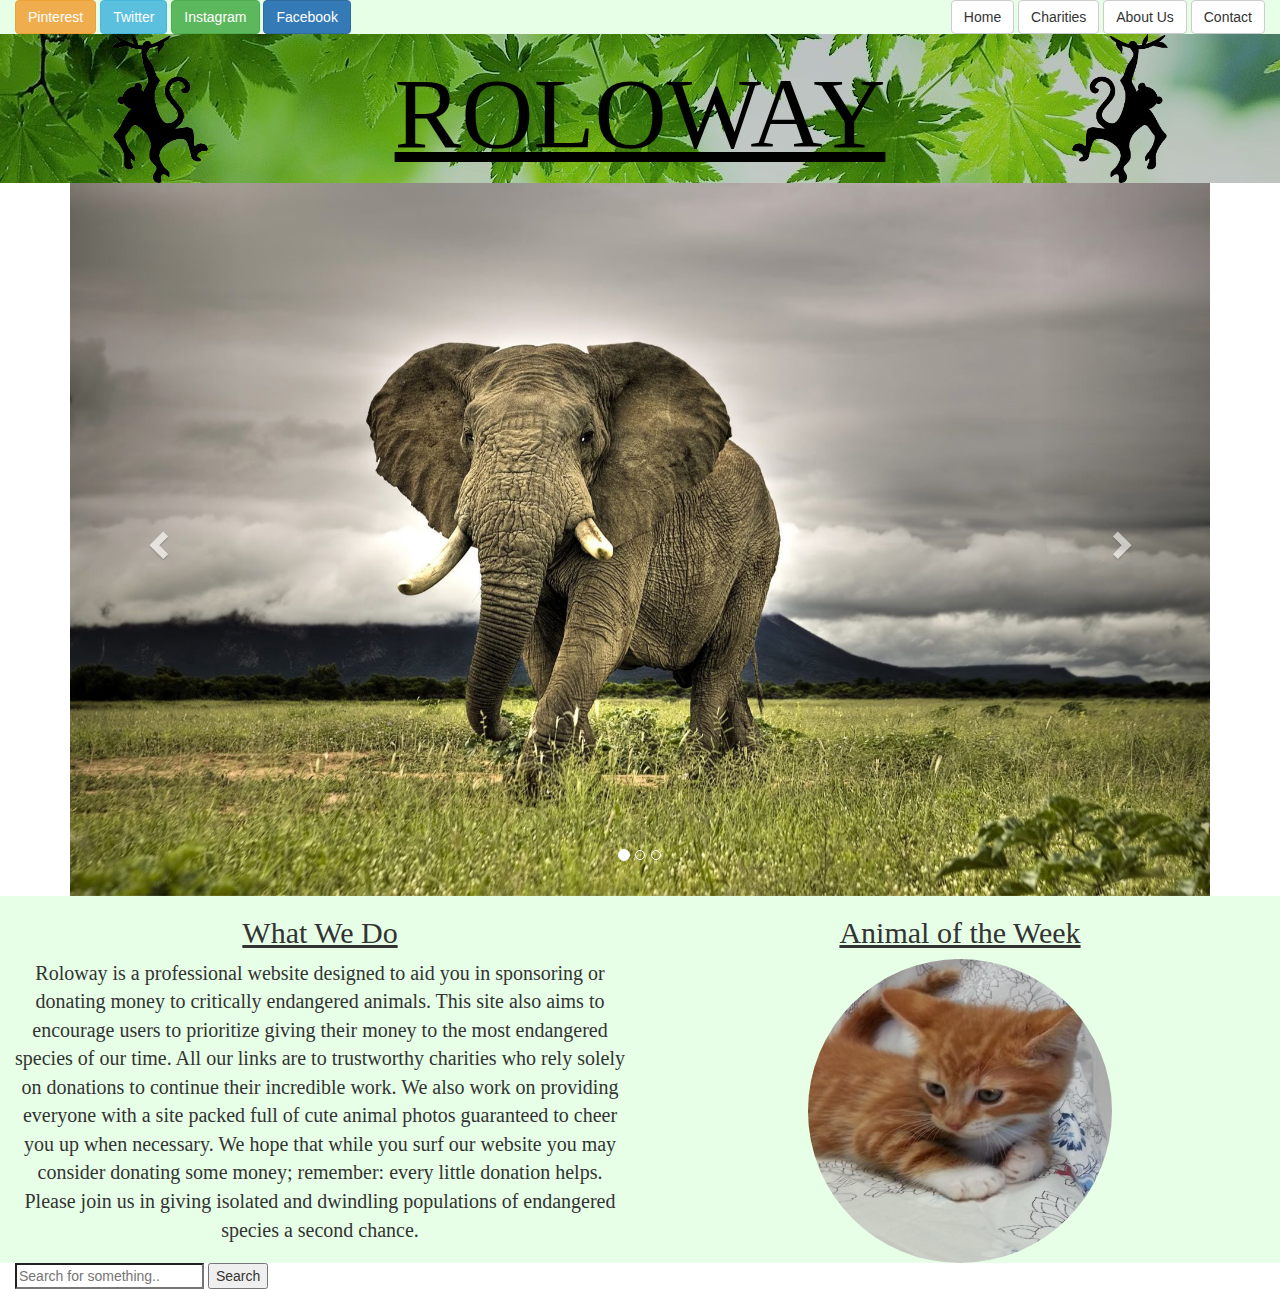
<file: index.html>
<!DOCTYPE html>
<html>
<head>
  <title>Roloway - Home</title>
  <link rel="stylesheet" type="text/css" href="css/styles.css">
  <link href='css/bootstrap.css' rel='stylesheet'>
  <link rel="stylesheet" href="https://maxcdn.bootstrapcdn.com/bootstrap/3.3.7/css/bootstrap.min.css">
  <script src="https://ajax.googleapis.com/ajax/libs/jquery/3.2.1/jquery.min.js"></script>
  <script src="https://maxcdn.bootstrapcdn.com/bootstrap/3.3.7/js/bootstrap.min.js"></script>
  <meta name="viewport" content="width=device-width, initial-scale=1.0">
</style>
</head>
<body>
  <!---Social/Search Bar--->
  <div class="container-fluid">
    <div class="row" id="social">
      <div class="col-md-4">
        <a  href="www.pinterest.com" class="btn btn-warning" roles="button">Pinterest</a>
        <a  href="www.twitter.com" class="btn btn-info" roles="button">Twitter</a>
        <a  href="www.instagram.com" class="btn btn-success">Instagram</a>
        <a  href="www.facebook.com" class="btn btn-primary">Facebook</a>
      </div>
      <div class="col-md-8" id="sitelinks">
        <a  href="index.html" class="btn btn-default" roles="button">Home</a>
        <a  href="charity.html" class="btn btn-default" roles="button">Charities</a>
        <a  href="about.html" class="btn btn-default" roles="button">About Us</a>
        <a  href="contact.html" class="btn btn-default" roles="button">Contact</a>
      </div>
    </div>
  </div>
  <!---title--->
  <div class="container-fluid">
    <div class="row" id="titlerolo">
      <div class="col-md-3">
        <img src="images/logoleft.png" width="150" height="149" class="center-block">
      </div>
      <div class="col-md-6">
        <h1>ROLOWAY</h1>
      </div>
      <div class="col-md-3">
        <img src="images/logo.png" width="150" height="149" class="center-block">
      </div>
    </div>
  </div>

  <div class="container">
    <div id="myCarousel" class="carousel slide" data-ride="carousel">
      <!-- Indicators -->
      <ol class="carousel-indicators">
        <li data-target="#myCarousel" data-slide-to="0" class="active"></li>
        <li data-target="#myCarousel" data-slide-to="1"></li>
        <li data-target="#myCarousel" data-slide-to="2"></li>
      </ol>

      <!-- Wrapper for slides -->
      <div class="carousel-inner">
        <div class="item active">
          <img src="images/elephant.jpeg" alt="Elephant" style="width:100%;">
        </div>

        <div class="item">
          <img src="images/tiger.jpeg" alt="Tiger" style="width:100%;">
        </div>

        <div class="item">
          <img src="images/leopard.jpeg" alt="Leopard" style="width:100%;">
        </div>
      </div>

      <!-- Left and right controls -->
      <a class="left carousel-control" href="#myCarousel" data-slide="prev">
        <span class="glyphicon glyphicon-chevron-left"></span>
        <span class="sr-only">Previous</span>
      </a>
      <a class="right carousel-control" href="#myCarousel" data-slide="next">
        <span class="glyphicon glyphicon-chevron-right"></span>
        <span class="sr-only">Next</span>
      </a>
    </div>
  </div>
  <!---Info--->
  <div class="container-fluid">
    <div class="row" id="bottomhalf">
      <div class="col-sm-6">
        <h2>What We Do</h2>
        <p>Roloway is a professional website designed to aid you in sponsoring or donating money to critically endangered animals. This site also aims to encourage users to prioritize giving their money to the most endangered species of our time. All our links are to trustworthy charities who rely solely on donations to continue their incredible work. We also work on providing everyone with a site packed full of cute animal photos guaranteed to cheer you up when necessary. We hope that while you surf our website you may consider donating some money; remember: every little donation helps. Please join us in giving isolated and dwindling populations of endangered species a second chance.</p>
      </div>
      <div class="col-sm-6">
        <center><h2>Animal of the Week</h2>
          <img src='images/animal.jpeg' class="img-circle" width="304" height="304"></center>
        </div>
      </div>
    </div>
    <div class="container-fluid">
      <div class="row">
        <div class="col-sm-12">
          <input type="search" id="mySearch" placeholder="Search for something..">
          <button onclick="myFunction()">Search</button>
          <script>
          function myFunction() {
            var x = document.getElementById("mySearch").placeholder;
            document.getElementById("demo").innerHTML = x;
          }
          </script>
        </div>
      </div>
    </div>
  </body>
  </html>
</file>
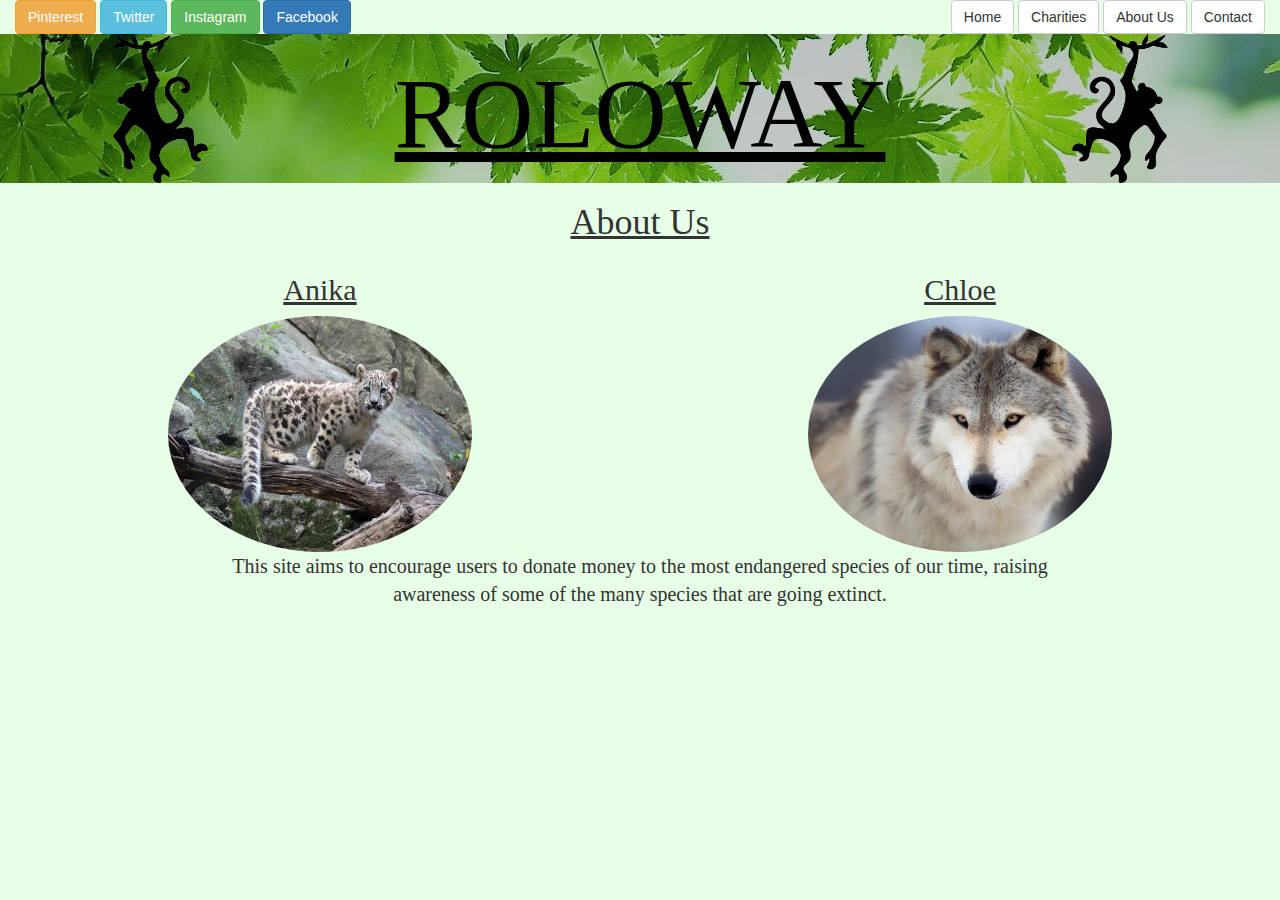
<file: about.html>
<!DOCTYPE html>
<html>
<head>
  <title>Roloway - About Us</title>
  <link href='css/bootstrap.css' rel='stylesheet'>
  <link rel="stylesheet" type="text/css" href="css/styles.css">
  <meta name="viewport" content="width=device-width,initial-scale=1.0">
  <script src="js/jquery-3.2.1.min.js"></script>
</head>
<body>
  <!---Social/Search Bar--->
  <div class="container-fluid">
    <div class="row" id="social">
      <div class="col-md-4">
        <a  href="www.pinterest.com" class="btn btn-warning" roles="button">Pinterest</a>
        <a  href="www.twitter.com" class="btn btn-info" roles="button">Twitter</a>
        <a  href="www.instagram.com" class="btn btn-success">Instagram</a>
        <a  href="www.facebook.com" class="btn btn-primary">Facebook</a>
      </div>
      <div class="col-md-8" id="sitelinks">
        <a  href="index.html" class="btn btn-default" roles="button">Home</a>
        <a  href="charity.html" class="btn btn-default" roles="button">Charities</a>
        <a  href="about.html" class="btn btn-default" roles="button">About Us</a>
        <a  href="contact.html" class="btn btn-default" roles="button">Contact</a>
      </div>
    </div>
  </div>
  <!---title--->
  <div class="container-fluid">
    <div class="row" id="titlerolo">
      <div class="col-md-3">
        <img src="images/logoleft.png" width="150" height="149" class="center-block">
      </div>
      <div class="col-md-6">
        <h1>ROLOWAY</h1>
      </div>
      <div class="col-md-3">
        <img src="images/logo.png" width="150" height="149" class="center-block">
      </div>
    </div>
  </div>

  <h1>About Us</h1>
  <div class="container-fluid">
    <div class="row">
      <div class="col-md-6">
        <h2>Anika</h2>
        <center><img src='images/leo.jpeg' class="img-circle" width="304" height="236"></center>
      </div>
      <div class="col-md-6">
        <h2>Chloe</h2>
        <center><img src='images/wolf.jpeg' class="img-circle" width="304" height="236"></center>
      </div>
    </div>
  </div>
  <div class="container-fluid">
    <div clss="row" id="info">
      <div class="col-md-12">
        <p>This site aims to encourage users to donate money to the most endangered species of our time, raising awareness of some of the many species that are going extinct.</p>
      </div>
    </div>
  </div>
</body>
</html>
</file>
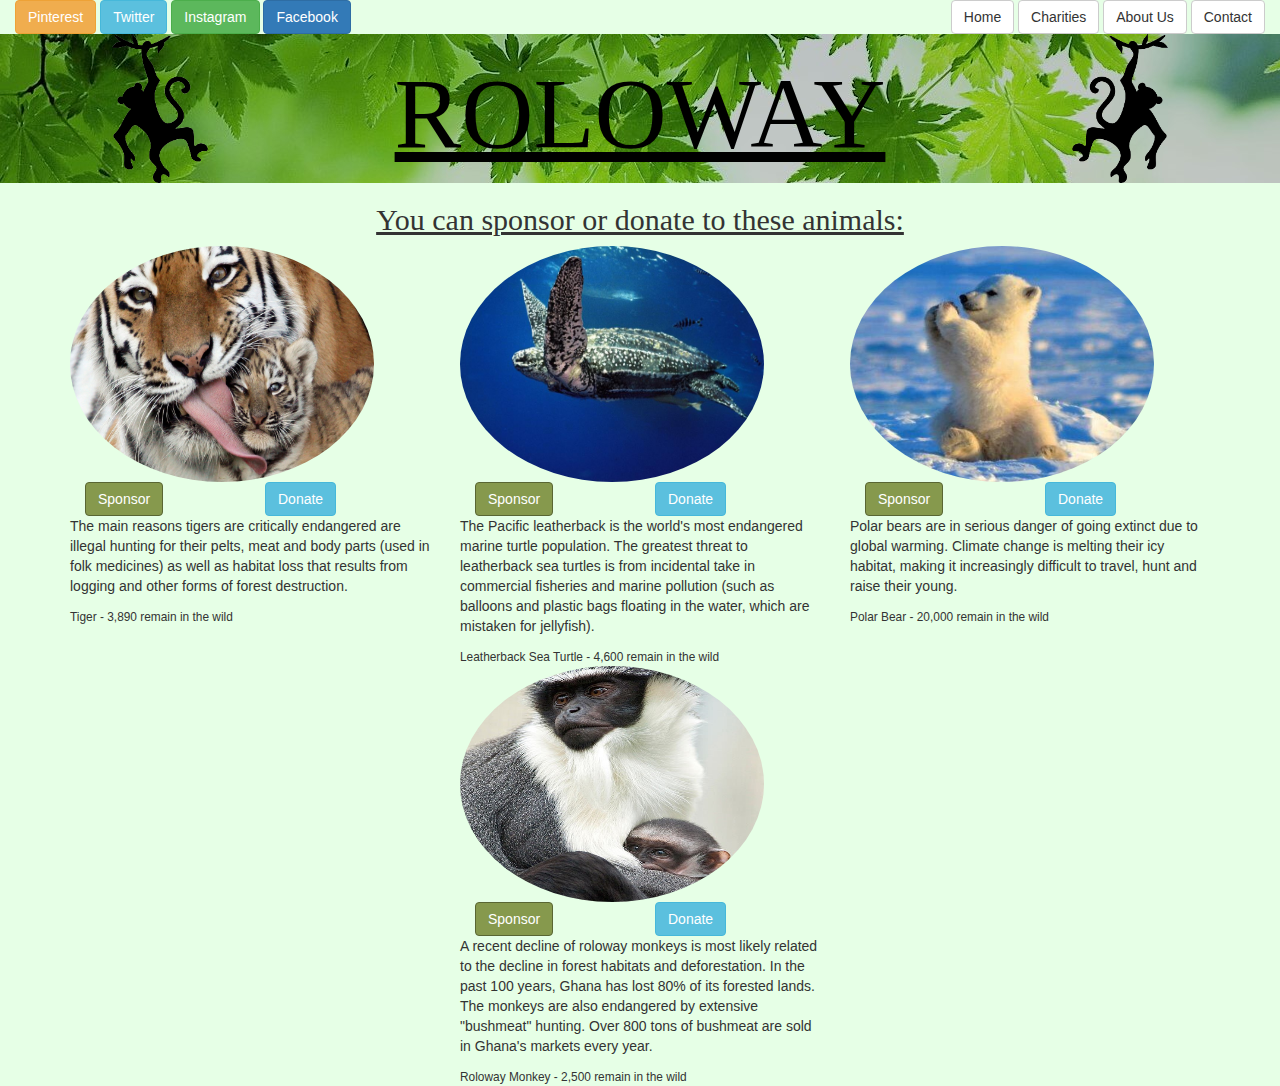
<file: charity.html>
<!DOCTYPE html>
<html>

<head>
  <title>Roloway - Charities</title>
  <link href='css/bootstrap.css' rel='stylesheet'>
  <link rel="stylesheet" type="text/css" href="css/styles.css">
  <meta name="viewport" content="width=device-width,initial-scale=1.0">
  <script src="js/jquery-3.2.1.min.js"></script>
</head>

<body>
  <div class="container-fluid">
    <div class="row" id="social">
      <div class="col-md-4">
        <a  href="www.pinterest.com" class="btn btn-warning" roles="button">Pinterest</a>
        <a  href="www.twitter.com" class="btn btn-info" roles="button">Twitter</a>
        <a  href="www.instagram.com" class="btn btn-success">Instagram</a>
        <a  href="www.facebook.com" class="btn btn-primary">Facebook</a>
      </div>
      <div class="col-md-8" id="sitelinks">
        <a  href="index.html" class="btn btn-default" roles="button">Home</a>
        <a  href="charity.html" class="btn btn-default" roles="button">Charities</a>
        <a  href="about.html" class="btn btn-default" roles="button">About Us</a>
        <a  href="contact.html" class="btn btn-default" roles="button">Contact</a>
      </div>
    </div>
  </div>
  <!---title--->
  <div class="container-fluid">
    <div class="row" id="titlerolo">
      <div class="col-md-3">
        <img src="images/logoleft.png" width="150" height="149" class="center-block">
      </div>
      <div class="col-md-6">
        <h1>ROLOWAY</h1>
      </div>
      <div class="col-md-3">
        <img src="images/logo.png" width="150" height="149" class="center-block">
      </div>
    </div>
  </div>

  <h2>You can sponsor or donate to these animals:</h2>
  <div class="container">
    <div class="row">
      <div class="col-sm-4">
        <img src='images/tiger.jpeg' class="img-circle" width="304" height="236">
        <div class="col-sm-6">
          <a  href="https://give.bornfree.org.uk/adopt/tiger" class="btn btn-danger" roles="button">Sponsor</a>
        </div>
        <div class="col-sm-6">
          <a  href="https://give.bornfree.org.uk/products/big-cat-donation-251" class="btn btn-info" roles="button">Donate</a>
        </div>
        <p>The main reasons tigers are critically endangered are illegal hunting for their pelts, meat and body parts (used in folk medicines) as well as habitat loss that results from logging and other forms of forest destruction.</p>
        <small>Tiger - 3,890 remain in the wild</small>
      </div>
      <div class="col-sm-4">
        <img src="images/turtle.jpeg" class="img-circle" width="304" height="236">
        <div class="col-sm-6">
          <a  href="https://gifts.worldwildlife.org/gift-center/gifts/species-adoptions/sea-turtle.aspx" class="btn btn-danger" roles="button">Sponsor</a>
        </div>
        <div class="col-sm-6">
          <a  href="https://www.paypal.com/webapps/shoppingcart?flowlogging_id=f8782653975f1&mfid=1501665311874_f8782653975f1#/checkout/openButton" class="btn btn-info" roles="button">Donate</a>
        </div>
        <p>The Pacific leatherback is the world's most endangered marine turtle population. The greatest threat to leatherback sea turtles is from incidental take in commercial fisheries and marine pollution (such as balloons and plastic bags floating in the water, which are mistaken for jellyfish).</p>
        <small>Leatherback Sea Turtle - 4,600 remain in the wild</small>
      </div>
      <div class="col-sm-4">
        <img src= "images/polarbear.jpeg" class="img-circle" width="304" height="236">
        <div class="col-sm-6">
          <a  href="https://give.bornfree.org.uk/products/polar-bear-adoption-208" class="btn btn-danger" roles="button">Sponsor</a>
        </div>
        <div class="col-sm-6">
          <a  href="https://www.paypal.com/webapps/shoppingcart?flowlogging_id=f8782653975f1&mfid=1501665311874_f8782653975f1#/checkout/openButton" class="btn btn-info" roles="button">Donate</a>
        </div>
        <p>Polar bears are in serious danger of going extinct due to global warming. Climate change is melting their icy habitat, making it increasingly difficult to travel, hunt and raise their young.</p>
        <small>Polar Bear - 20,000 remain in the wild</small>
      </div>
    </div>
    <div class="row">
      <div class="col-sm-4">
      </div>
      <div class="col-sm-4">
        <img src= "images/monkey.jpeg" class="img-circle" width="304" height="236">
        <div class="col-sm-6">
          <a  href="http://www.wapca.org/adopt" class="btn btn-danger" roles="button">Sponsor</a>
        </div>
        <div class="col-sm-6">
          <a  href="http://www.wapca.org/donate" class="btn btn-info" roles="button">Donate</a>
        </div>
        <p>A recent decline of roloway monkeys is most likely related to the decline in forest habitats and deforestation. In the past 100 years, Ghana has lost 80% of its forested lands. The monkeys are also endangered by extensive "bushmeat" hunting. Over 800 tons of bushmeat are sold in Ghana's markets every year. </p>
        <small>Roloway Monkey - 2,500 remain in the wild</small>
      </div>
    </div>
  </div>

</body>
</html>
</file>
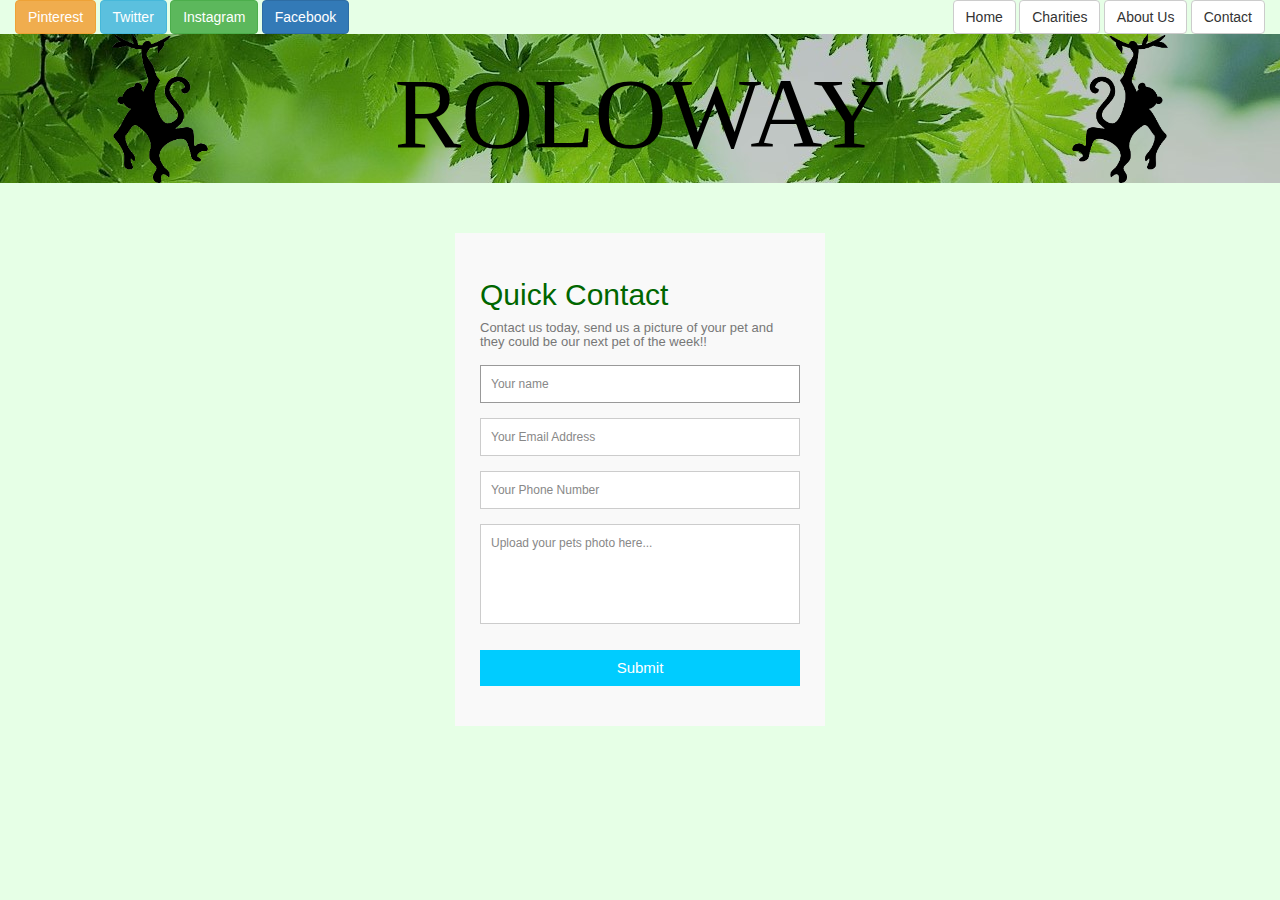
<file: contact.html>
<!DOCTYPE html>
<html>

<head>
  <title>Roloway - Contact</title>
  <link href='css/bootstrap.css' rel='stylesheet'>
  <link href='css/styles-contact.css' rel='stylesheet'>
  <meta name="viewport" content="width=device-width,initial-scale=1.0">
  <script src="js/jquery-3.2.1.min.js"></script>
</head>
<body>
  <div class="container-fluid">
    <div class="row" id="social">
      <div class="col-md-4">
        <a  href="www.pinterest.com" class="btn btn-warning" roles="button">Pinterest</a>
        <a  href="www.twitter.com" class="btn btn-info" roles="button">Twitter</a>
        <a  href="www.instagram.com" class="btn btn-success">Instagram</a>
        <a  href="www.facebook.com" class="btn btn-primary">Facebook</a>
      </div>
      <div class="col-md-8" id="sitelinks">
        <a  href="index.html" class="btn btn-default" roles="button">Home</a>
        <a  href="charity.html" class="btn btn-default" roles="button">Charities</a>
        <a  href="about.html" class="btn btn-default" roles="button">About Us</a>
        <a  href="contact.html" class="btn btn-default" roles="button">Contact</a>
      </div>
    </div>
  </div>
  <!---title--->
  <div class="container-fluid">
    <div class="row" id="titlerolo">
      <div class="col-md-3">
        <img src="images/logoleft.png" width="150" height="149" class="center-block">
      </div>
      <div class="col-md-6">
        <h1>ROLOWAY</h1>
      </div>
      <div class="col-md-3">
        <img src="images/logo.png" width="150" height="149" class="center-block">
      </div>
    </div>
  </div>

  <div class="container">
    <form id="contact" action="" method="post">
      <h3>Quick Contact</h3>
      <h4>Contact us today, send us a picture of your pet and they could be our next pet of the week!!</h4>
      <fieldset>
        <input placeholder="Your name" type="text" tabindex="1" required autofocus>
      </fieldset>
      <fieldset>
        <input placeholder="Your Email Address" type="email" tabindex="2" required>
      </fieldset>
      <fieldset>
        <input placeholder="Your Phone Number" type="tel" tabindex="3" required>
      </fieldset>
      <fieldset>
        <textarea placeholder="Upload your pets photo here... " tabindex="5" required></textarea>
      </fieldset>
      <fieldset>
        <button name="submit" type="submit" id="contact-submit" data-submit="...Sending">Submit</button>
      </fieldset>
    </form>
  </div>
</body>
</html>
</file>
<file: css/styles.css>
#social {
  background-color: #e6ffe6;
}

#titlerolo h1 {
  color: #000000;
  font-family: script;
  font-size: 100px;
  text-align:center;
  padding-top:5px;
}

#titlerolo {
  background-color: #A4EBE7 !important
}

#sitelinks {
  background-color: #e6ffe6;
  text-align: right;
}

#titlerolo {
  background-image: url("../images/background.jpeg");
}

body {
  background-color: #e6ffe6;
}

h1 {
  text-align: center;
  text-decoration: underline;
  font-family: script;
}

h2 {
  text-align: center;
  text-decoration: underline;
  font-family: script;
}

#bottomhalf {
  background-color: #e6ffe6;
  font-family: script;
}

#bottomhalf p {
  text-align: center;
  font-family: script;
  font-size: 20px;
}

#info p {
  text-align: center;
  font-family: script;
  font-size: 20px;
  padding-right:200px;
  padding-left: 200px;
}
</file>
<file: css/styles-contact.css>
* {
	margin:0;
	padding:0;
	box-sizing:border-box;
	-webkit-box-sizing:border-box;
	-moz-box-sizing:border-box;
	-webkit-font-smoothing:antialiased;
	-moz-font-smoothing:antialiased;
	-o-font-smoothing:antialiased;
	font-smoothing:antialiased;
	text-rendering:optimizeLegibility;
}

body {
	font-family:"Open Sans", Helvetica, Arial, sans-serif;
	font-weight:300;
	font-size: 12px;
	line-height:30px;
	color:#777;
	background: #e6ffe6;
}

.container {
	max-width:400px;
	width:100%;
	margin:0 auto;
	position:relative;
}

#contact input[type="text"], #contact input[type="email"], #contact input[type="tel"], #contact input[type="url"], #contact textarea, #contact button[type="submit"] { font:400 12px/16px "Open Sans", Helvetica, Arial, sans-serif; }

#contact {
	background:#F9F9F9;
	padding:25px;
	margin:50px 0;
}

#contact h3 {
	color: #006600;
	display: block;
	font-size: 30px;
	font-weight: 400;
}

#contact h4 {
	margin:5px 0 15px;
	display:block;
	font-size:13px;
}

fieldset {
	border: medium none !important;
	margin: 0 0 10px;
	min-width: 100%;
	padding: 0;
	width: 100%;
}

#contact input[type="text"], #contact input[type="email"], #contact input[type="tel"], #contact input[type="url"], #contact textarea {
	width:100%;
	border:1px solid #CCC;
	background:#FFF;
	margin:0 0 5px;
	padding:10px;
}

#contact input[type="text"]:hover, #contact input[type="email"]:hover, #contact input[type="tel"]:hover, #contact input[type="url"]:hover, #contact textarea:hover {
	-webkit-transition:border-color 0.3s ease-in-out;
	-moz-transition:border-color 0.3s ease-in-out;
	transition:border-color 0.3s ease-in-out;
	border:1px solid #AAA;
}

#contact textarea {
	height:100px;
	max-width:100%;
	resize:none;
}

#contact button[type="submit"] {
	cursor:pointer;
	width:100%;
	border:none;
	background:#0CF;
	color:#FFF;
	margin:0 0 5px;
	padding:10px;
	font-size:15px;
}

#contact button[type="submit"]:hover {
	background:#09C;
	-webkit-transition:background 0.3s ease-in-out;
	-moz-transition:background 0.3s ease-in-out;
	transition:background-color 0.3s ease-in-out;
}

#contact button[type="submit"]:active { box-shadow:inset 0 1px 3px rgba(0, 0, 0, 0.5); }

#contact input:focus, #contact textarea:focus {
	outline:0;
	border:1px solid #999;
}
::-webkit-input-placeholder {
	color:#888;
}
:-moz-placeholder {
	color:#888;
}
::-moz-placeholder {
	color:#888;
}
:-ms-input-placeholder {
	color:#888;
}

#social {
	background-color: #e6ffe6;
}

#titlerolo h1 {
	color: #000000;
	font-family: script;
	font-size: 100px;
	text-align:center;
	padding-top:5px;
}

#titlerolo {
	background-color: #A4EBE7 !important
}

#sitelinks {
	background-color: #e6ffe6;
	text-align: right;
}

#titlerolo {
	background-image: url("../images/background.jpeg");
}
</file>
